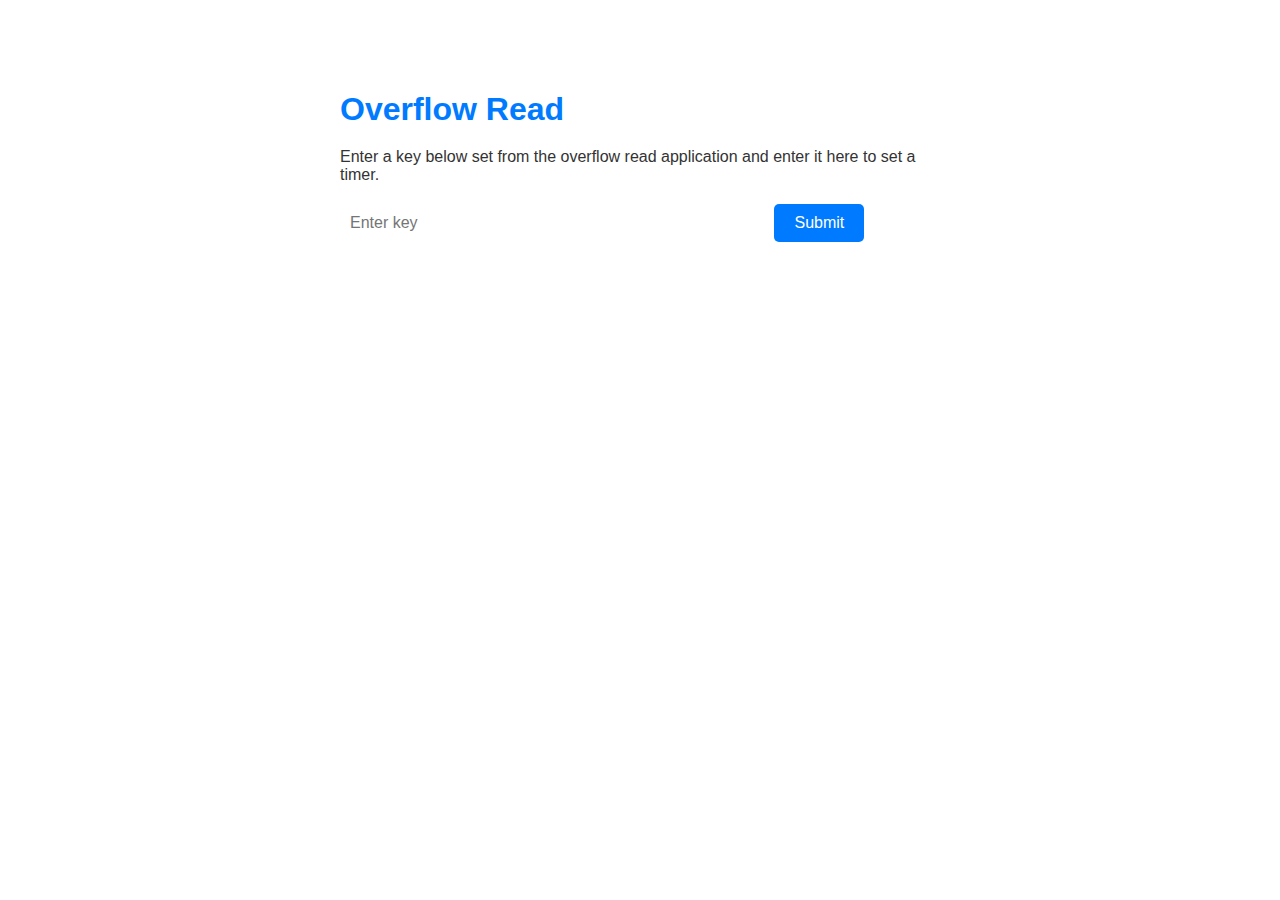
<file: read.html>
<!DOCTYPE html>
<html lang="en">
<head>
<meta charset="UTF-8">
<meta name="viewport" content="width=device-width, initial-scale=1.0">
<title>Overflow Read</title>
</head>
<body style="margin: 0; padding: 0; font-family: Arial, sans-serif;">
  <div class="container" style="max-width: 600px; margin: 50px auto; padding: 20px;">
    <h1 style="color: #007bff; margin-bottom: 20px;">Overflow Read</h1>
    <p style="color: #333; font-size: 16px; margin-bottom: 20px;">Enter a key below set from the overflow read application and enter it here to set a timer.</p>
    <input type="text" id="keyInput" placeholder="Enter key" style="padding: 10px; border: none; border-radius: 5px; width: calc(70% - 10px); font-size: 16px;">
    <button onclick="submitKey()" style="padding: 10px 20px; border: none; border-radius: 5px; background-color: #007bff; color: white; font-size: 16px; cursor: pointer; transition: background-color 0.3s ease;">Submit</button>
    <div id="countdowns" style="margin-top: 20px;"></div>
  </div>

  <script>
    function submitKey() {
      const keyInput = document.getElementById('keyInput');
      const key = keyInput.value.trim();
      if (key === '') {
          alert('Please paste a valid key');
          return;
      }

      parseKeyAndSetTimers(key);
    }

    function parseKeyAndSetTimers(key) {
      const countdownsContainer = document.getElementById('countdowns');
      countdownsContainer.innerHTML = ''; // Clear previous countdowns

      const sessions = key.split(',');
      sessions.forEach(sessionStr => {
          const sessionParts = sessionStr.split('@');
          const label = sessionParts[0];
          const dateTimeStr = sessionParts[1];
          const [dateStr, timeStr] = dateTimeStr.split('.');
          const [month, day, year] = dateStr.split('/');
          const [hour, minute] = timeStr.split(':');

          // Convert date and time strings into JavaScript Date object
          const date = new Date(Number(year), Number(month) - 1, Number(day), Number(hour), Number(minute));

          // Set up timer for the session
          const countdownContainer = document.createElement('div');
          const countdownLabel = document.createElement('span');
          countdownLabel.textContent = `${label}: `;
          const countdownDisplay = document.createElement('span');
          countdownContainer.appendChild(countdownLabel);
          countdownContainer.appendChild(countdownDisplay);
          countdownsContainer.appendChild(countdownContainer);

          function updateCountdown() {
              const now = new Date();
              const timeDiff = Math.max(date - now, 0); // Ensure timeDiff is not negative
              if (timeDiff <= 0) {
                  clearInterval(countdownInterval);
                  countdownContainer.remove(); // Remove countdown display
                  playSound(); // Play sound
              } else {
                  const hours = Math.floor(timeDiff / (1000 * 60 * 60));
                  const minutes = Math.floor((timeDiff % (1000 * 60 * 60)) / (1000 * 60));
                  const seconds = Math.floor((timeDiff % (1000 * 60)) / 1000);
                  countdownDisplay.textContent = `${pad(hours)}h ${pad(minutes)}m ${pad(seconds)}s`;
              }
          }

          // Update countdown immediately
          updateCountdown();

          // Update countdown every second
          const countdownInterval = setInterval(updateCountdown, 1000);
      });
    }

    // Helper function to pad single-digit numbers with leading zero
    function pad(num) {
      return num < 10 ? '0' + num : num;
    }

    function playSound() {
      let audio = new Audio('IMG_4972.m4a');
      audio.play();
    }
  </script>
</body>
</html>
</file>
